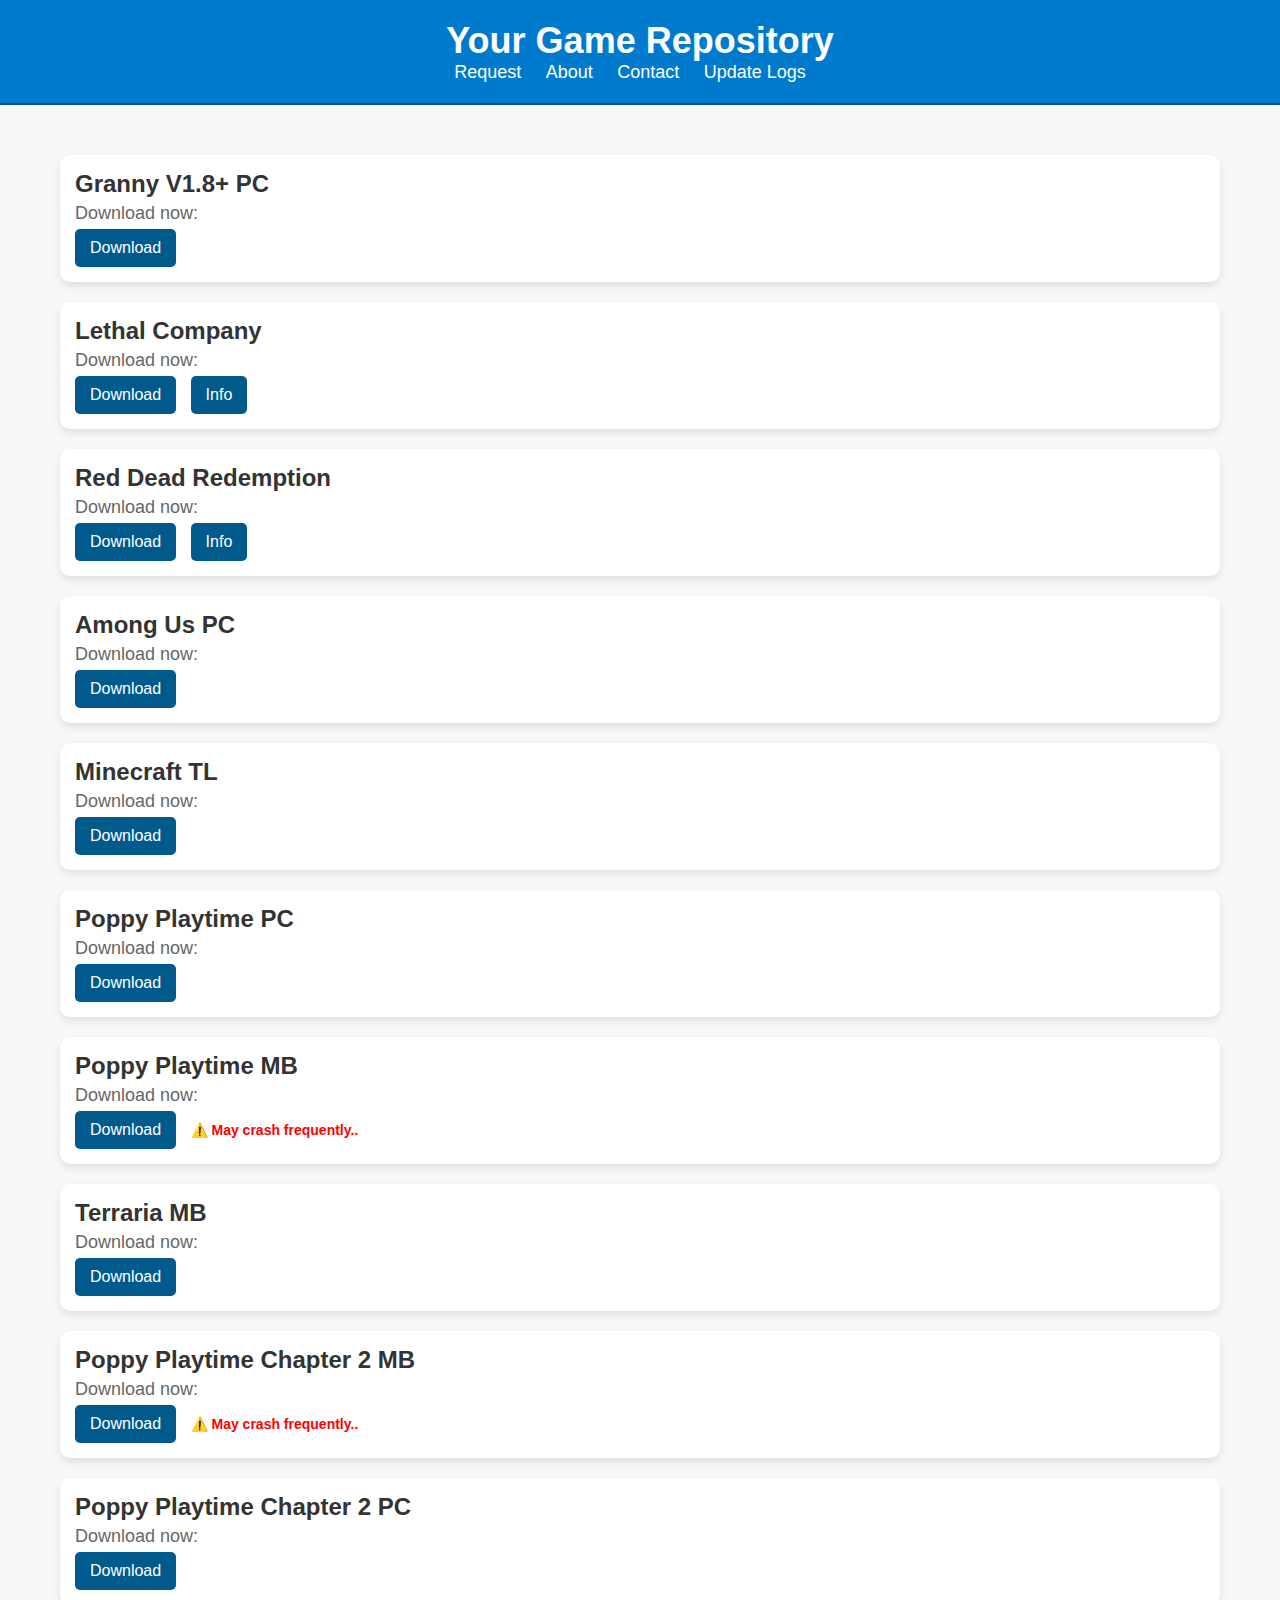
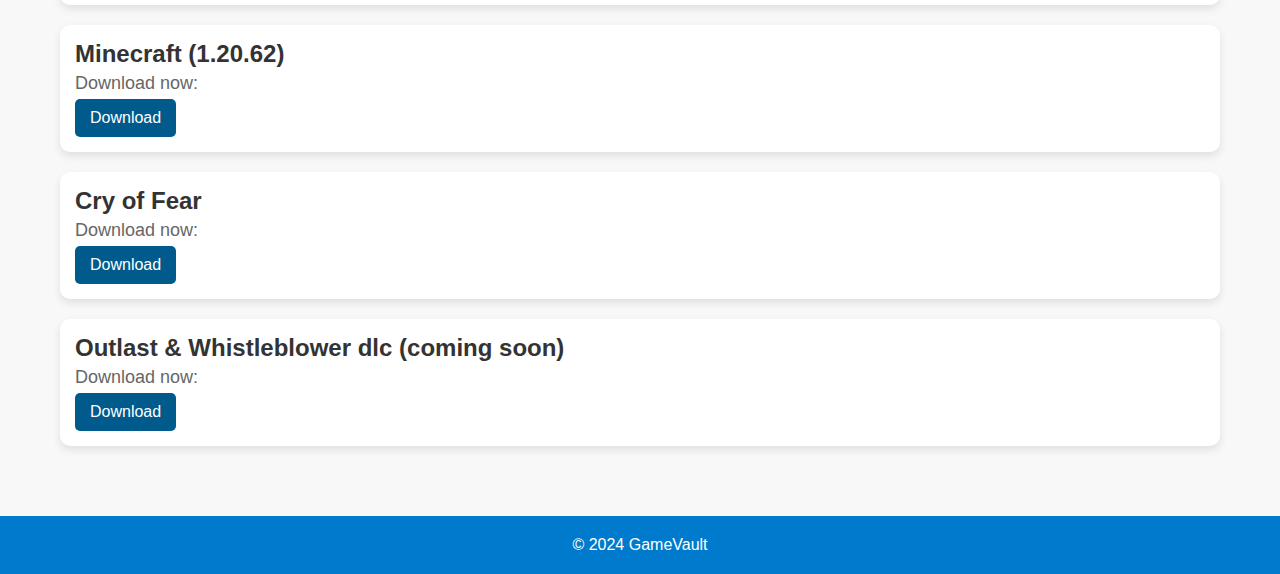
<file: index.html>
<!DOCTYPE html>
<html lang="en">
<head>
    <meta charset="UTF-8">
    <meta name="viewport" content="width=device-width, initial-scale=1.0">
    <title>Your Game Repository</title>
    <link rel="stylesheet" href="styles.css">
    <style>
        .warning {
            display: inline-block;
            color: red;
            font-size: 14px;
            margin-left: 10px;
        }

        .warning-text {
            font-weight: bold;
        }
    </style>
</head>
<body>
    <header>
        <div class="container">
            <h1>Your Game Repository</h1>
            <nav>
                <ul>
                    <li><a href="request.html">Request</a></li>
                    <li><a href="aboutme.html">About</a></li>
                    <li><a href="mailto:mygamerepositoryinfo@gmail.com">Contact</a></li>
                    <li><a href="update-logs.html">Update Logs</a></li>
                </ul>
            </nav>
        </div>
    </header>
    <main>
        <div class="container">
            <section class="game">
                <h2>Granny V1.8+ PC</h2>
                <p class="game-name">Download now:</p>
                <a href="https://drive.google.com/file/d/1mWjkHzlspbIggvAw2efhZjwMqrs4f-N1/view?usp=drivesdk" class="download-btn">Download</a>
            </section>
            <section class="game">
                <h2>Lethal Company</h2>
                <p class="game-name">Download now:</p>
                <a href="https://drive.google.com/file/d/1m9s-P-1r69cOd34M-oIMMNu7OlBg51Gm/view?usp=drivesdk" class="download-btn">Download</a>
                <a href="info.html" class="info-btn">Info</a>
            </section>
            <section class="game">
                <h2>Red Dead Redemption</h2>
                <p class="game-name">Download now:</p>
                <a href="https://drive.google.com/file/d/1n3-PO-nvkXUpJB6447AjA-arOriewBT7/view?usp=drivesdk" class="download-btn">Download</a>
                <a href="info.html" class="info-btn">Info</a>
            </section>
            <section class="game">
                <h2>Among Us PC</h2>
                <p class="game-name">Download now:</p>
                <a href="https://drive.google.com/file/d/1npaDrMSy7dX0mtiuqTVMEvM_Nz0lvZ_9/view?usp=drivesdk" class="download-btn">Download</a>
            </section>
            <section class="game">
                <h2>Minecraft TL</h2>
                <p class="game-name">Download now:</p>
                <a href="https://drive.google.com/file/d/1oOXCnuhbOoyqfBVVIHLGj_cWzjZ79Q_K/view?usp=drivesdk" class="download-btn">Download</a>
            </section>
            <section class="game">
                <h2>Poppy Playtime PC</h2>
                <p class="game-name">Download now:</p>
                <a href="https://poppyplaytime.angryuser.help/poppy-playtime-chapter-1-pc-windows/" class="download-btn">Download</a>
            </section>
            <section class="game">
                <h2>Poppy Playtime MB</h2>
                <p class="game-name">Download now:</p>
                <a href="https://drive.google.com/file/d/1oZ86pMtorQETsCPGMxc2RKCNcRL4Igkx/view?usp=drivesdk" class="download-btn">Download</a>
                <span class="warning">⚠️ <span class="warning-text">May crash frequently..</span></span>
            </section>
            <section class="game">
                <h2>Terraria MB</h2>
                <p class="game-name">Download now:</p>
                <a href="https://drive.google.com/file/d/1pn2J5y4b_4qjc6YY252fXZ4zVcKC7ush/view?usp=drivesdk" class="download-btn">Download</a>
            </section>
            <section class="game">
                <h2>Poppy Playtime Chapter 2 MB</h2>
                <p class="game-name">Download now:</p>
                <a href="https://drive.google.com/file/d/1r5AqLDYEi-S3axHqgC913t-1l0gEZz0u/view?usp=drivesdk" class="download-btn">Download</a>
                <span class="warning">⚠️ <span class="warning-text">May crash frequently..</span></span>
            </section>
        <section class="game">
                <h2>Poppy Playtime Chapter 2 PC</h2>
                <p class="game-name">Download now:</p>
                <a href="https://poppyplaytime.angryuser.help/poppy-playtime-chapter-2-pc-windows/" class="download-btn">Download</a>
        </section>
        <section class="game">
                <h2>Minecraft (1.20.62)</h2>
                <p class="game-name">Download now:</p>
                <a href="https://drive.google.com/file/d/1tyyud4AvgBBLA2ZGm-BozYpqXXrba8oq/view?usp=drivesdk" class="download-btn">Download</a>
          </section>
        <section class="game">
                <h2>Cry of Fear</h2>
                <p class="game-name">Download now:</p>
                <a href="https://drive.google.com/file/d/1wiZHY1etoGn4ha1XwD5F7MpT6V3iKfb_/view?usp=drivesdk" class="download-btn">Download</a>
            </section>
        <section class="game">
                <h2>Outlast & Whistleblower dlc (coming soon)</h2>
                <p class="game-name">Download now:</p>
                <a href="coming soon" class="download-btn">Download</a>
        </section>
        </div>
    </main>
    <footer>
        <div class="container">
            <p>&copy; 2024 GameVault</p>
        </div>
    </footer>
</body>
</html>
</file>
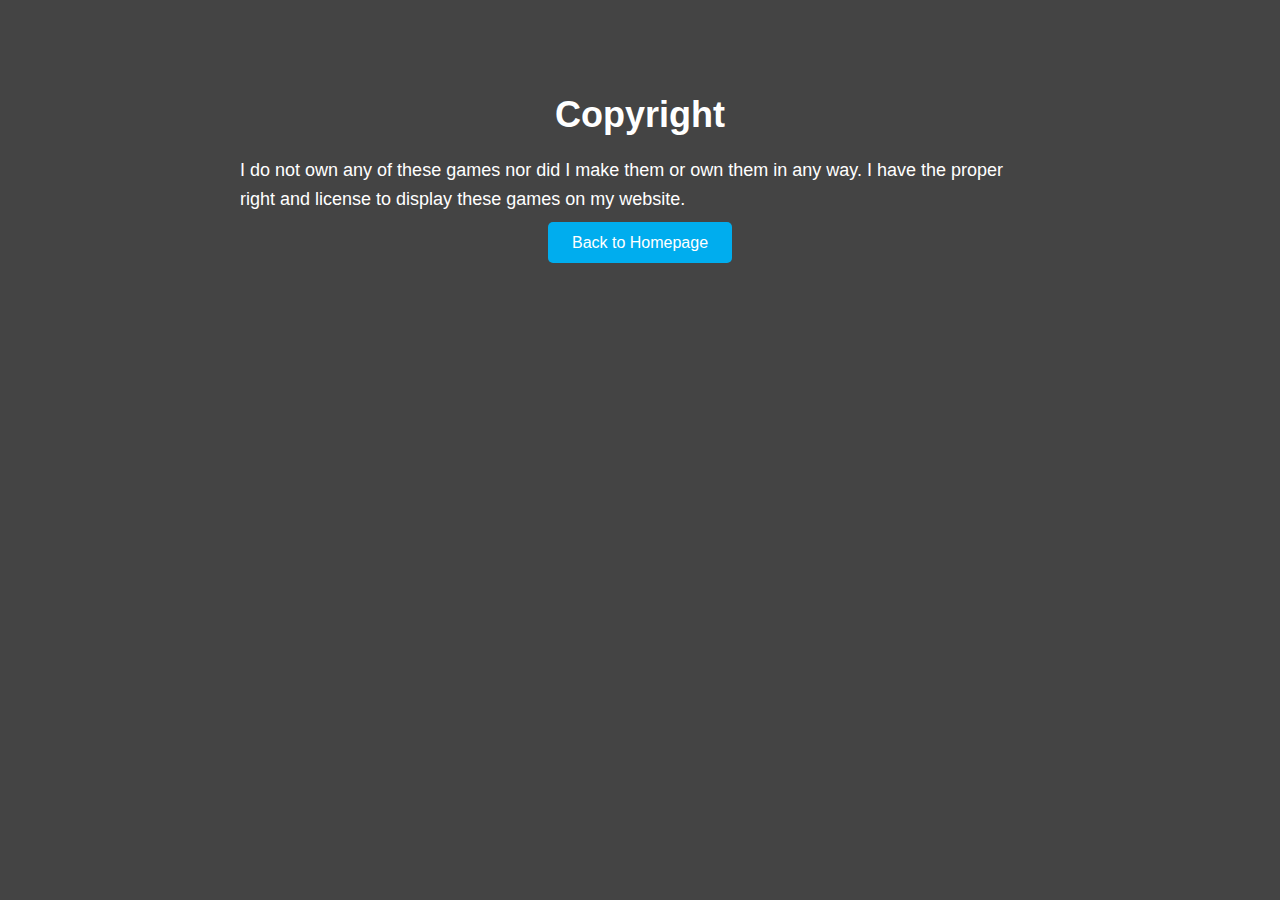
<file: copyright.html>
<!DOCTYPE html>
<html lang="en">
<head>
    <meta charset="UTF-8">
    <meta name="viewport" content="width=device-width, initial-scale=1.0">
    <title>Copyright</title>
    <style>
        body {
            margin: 0;
            padding: 0;
            font-family: Arial, sans-serif;
            background-color: #444; /* Dark grey background */
            color: #fff; /* White text */
            text-align: center;
        }
        .container {
            max-width: 800px;
            margin: 50px auto;
            padding: 20px;
        }
        h1 {
            font-size: 36px;
            margin-bottom: 20px;
        }
        p {
            font-size: 18px;
            line-height: 1.6;
            margin-bottom: 20px;
            text-align: left;
        }
        .back-btn {
            padding: 12px 24px;
            background-color: #00adee; /* Steam blue */
            color: #fff; /* White text */
            border: none;
            border-radius: 5px;
            cursor: pointer;
            transition: background-color 0.3s;
            font-size: 16px;
            text-decoration: none;
            margin-top: 20px;
        }
        .back-btn:hover {
            background-color: #007acc; /* Darker blue on hover */
        }
    </style>
</head>
<body>
    <div class="container">
        <h1>Copyright</h1>
        <p>
            I do not own any of these games nor did I make them or own them in any way. I have the proper right and license to display these games on my website.
        </p>
        <a href="https://primestoo.github.io/GameVault/" class="back-btn">Back to Homepage</a>
    </div>
</body>
</html>
</file>
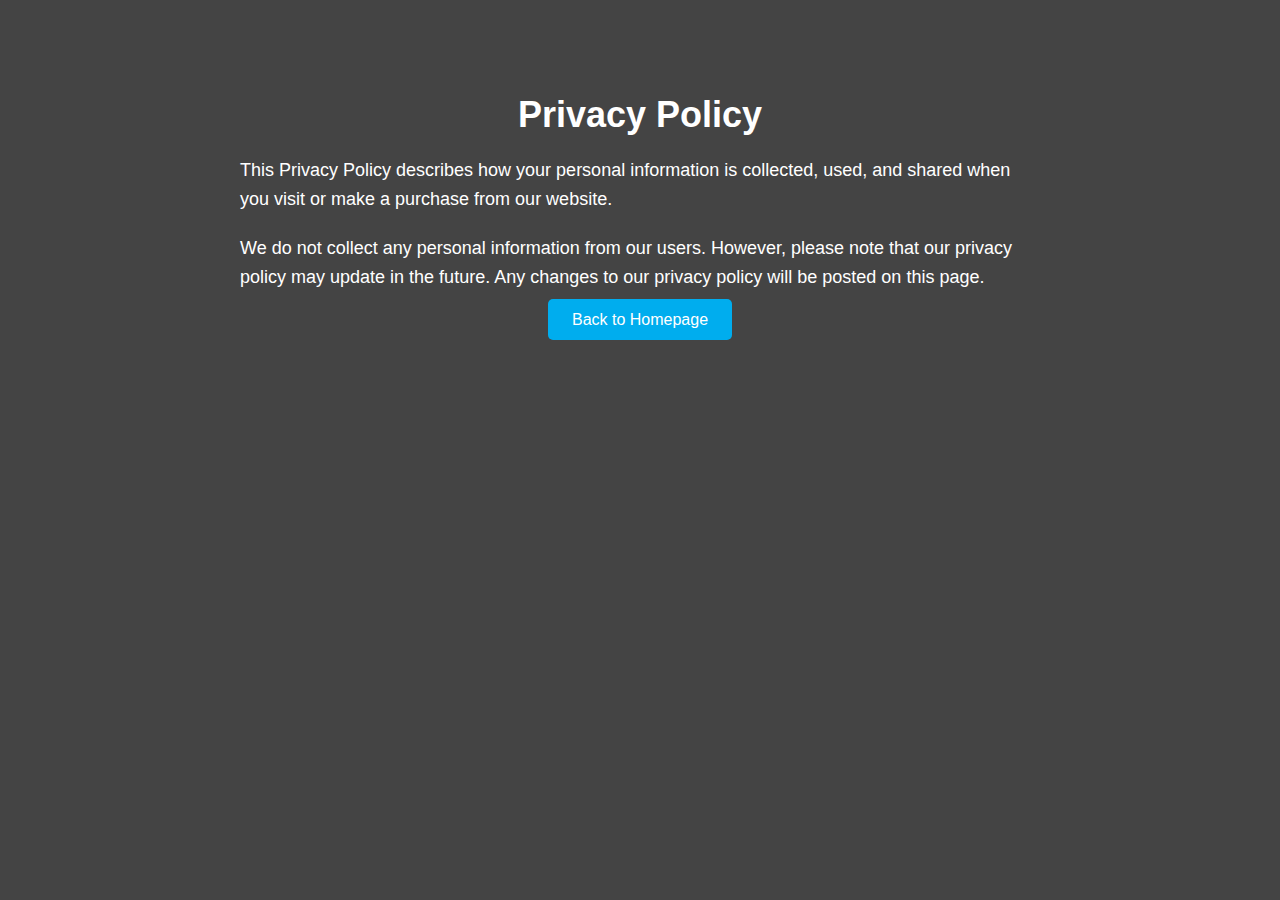
<file: privacy-policy.html>
<!DOCTYPE html>
<html lang="en">
<head>
    <meta charset="UTF-8">
    <meta name="viewport" content="width=device-width, initial-scale=1.0">
    <title>Privacy Policy</title>
    <style>
        body {
            margin: 0;
            padding: 0;
            font-family: Arial, sans-serif;
            background-color: #444; /* Dark grey background */
            color: #fff; /* White text */
            text-align: center;
        }
        .container {
            max-width: 800px;
            margin: 50px auto;
            padding: 20px;
        }
        h1 {
            font-size: 36px;
            margin-bottom: 20px;
        }
        p {
            font-size: 18px;
            line-height: 1.6;
            margin-bottom: 20px;
            text-align: left;
        }
        .back-btn {
            padding: 12px 24px;
            background-color: #00adee; /* Steam blue */
            color: #fff; /* White text */
            border: none;
            border-radius: 5px;
            cursor: pointer;
            transition: background-color 0.3s;
            font-size: 16px;
            text-decoration: none;
            margin-top: 20px;
        }
        .back-btn:hover {
            background-color: #007acc; /* Darker blue on hover */
        }
    </style>
</head>
<body>
    <div class="container">
        <h1>Privacy Policy</h1>
        <p>
            This Privacy Policy describes how your personal information is collected, used, and shared when you visit or make a purchase from our website.
        </p>
        <p>
            We do not collect any personal information from our users. However, please note that our privacy policy may update in the future. Any changes to our privacy policy will be posted on this page.
        </p>
        <a href="https://primestoo.github.io/GameVault/" class="back-btn">Back to Homepage</a>
    </div>
</body>
</html>
</file>
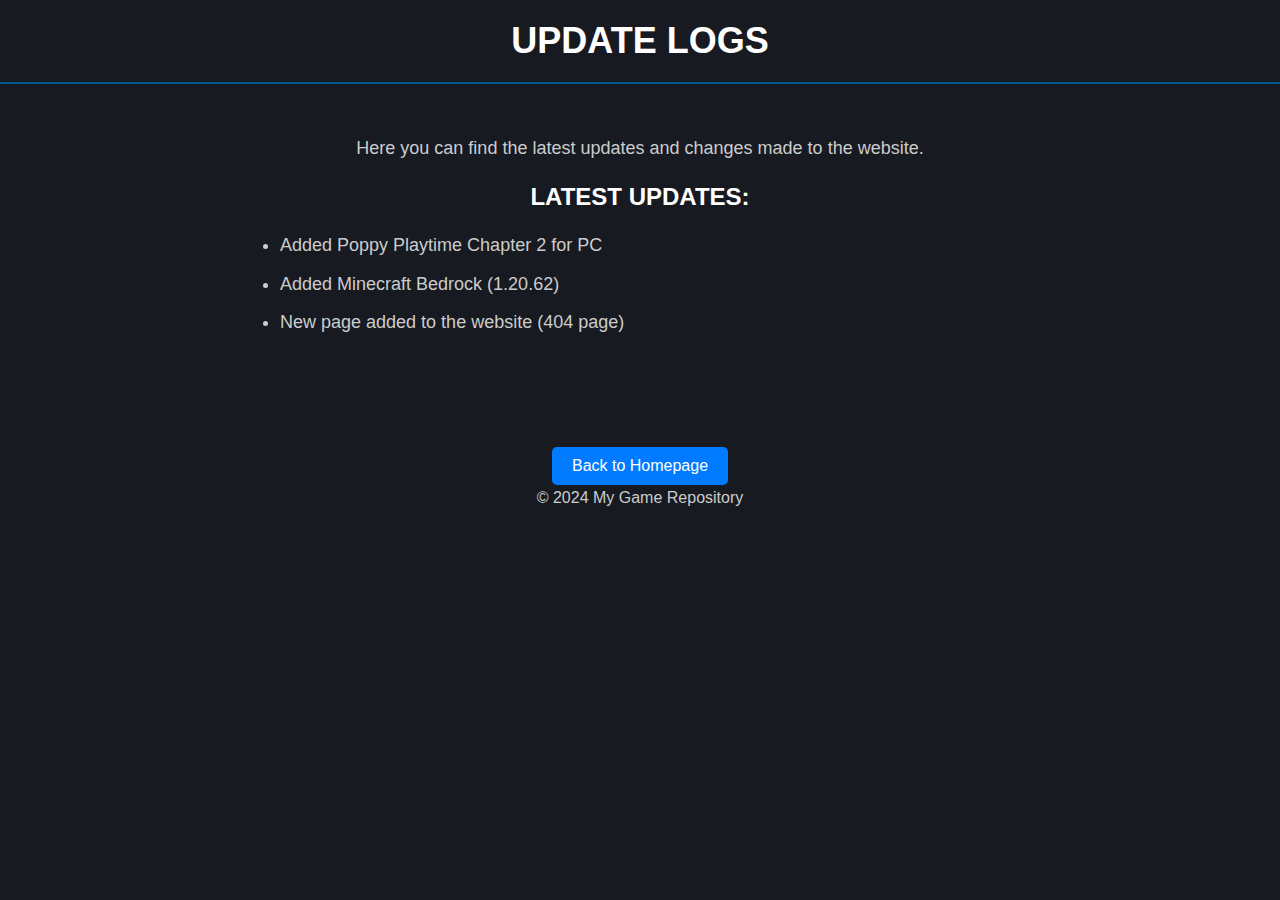
<file: update-logs.html>
<!DOCTYPE html>
<html lang="en">
<head>
    <meta charset="UTF-8">
    <meta name="viewport" content="width=device-width, initial-scale=1.0">
    <title>Update Logs</title>
    <link rel="stylesheet" href="styles.css">
    <style>
        body {
            font-family: "Arial", sans-serif;
            background-color: #171a21; /* Dark blue background */
            color: #fff; /* White text */
            margin: 0;
            padding: 0;
        }

        header {
            background-color: #171a21; /* Dark blue header */
            color: #fff;
            padding: 20px 0;
            text-align: center;
        }

        header h1 {
            font-size: 36px;
            text-transform: uppercase;
        }

        main {
            padding: 50px 0;
        }

        .container {
            max-width: 800px;
            margin: 0 auto;
            padding: 0 20px;
            text-align: center;
        }

        p {
            color: #ccc; /* Light gray text */
            font-size: 18px;
            line-height: 1.6;
            margin-bottom: 20px;
        }

        h2 {
            color: #fff; /* White text */
            font-size: 24px;
            margin-bottom: 20px;
            text-transform: uppercase;
        }

        ul {
            color: #ccc; /* Light gray text */
            font-size: 18px;
            line-height: 1.6;
            margin-bottom: 20px;
            padding-left: 20px;
            text-align: left;
        }

        li {
            list-style-type: disc;
            margin-bottom: 10px;
        }

        .back-btn {
            display: inline-block;
            padding: 10px 20px;
            background-color: #007bff;
            color: #fff;
            text-decoration: none;
            border-radius: 5px;
            transition: background-color 0.3s;
            font-size: 16px;
            margin-top: 20px;
        }

        .back-btn:hover {
            background-color: #0056b3;
        }

        footer {
            background-color: #171a21; /* Dark blue footer */
            color: #fff;
            padding: 20px 0;
            text-align: center;
        }
    </style>
</head>
<body>
    <header>
        <div class="container">
            <h1>Update Logs</h1>
        </div>
    </header>
    <main>
        <div class="container">
            <p>Here you can find the latest updates and changes made to the website.</p>
            <h2>Latest Updates:</h2>
            <ul>
                <li>Added Poppy Playtime Chapter 2 for PC</li>
                <li>Added Minecraft Bedrock (1.20.62)</li>
                <li>New page added to the website (404 page)</li>
            </ul>
        </div>
    </main>
    <footer>
        <div class="container">
            <a href="https://primestoo.github.io/GameVault/" class="back-btn">Back to Homepage</a>
            <p>&copy; 2024 My Game Repository</p>
        </div>
    </footer>
</body>
</html>
</file>
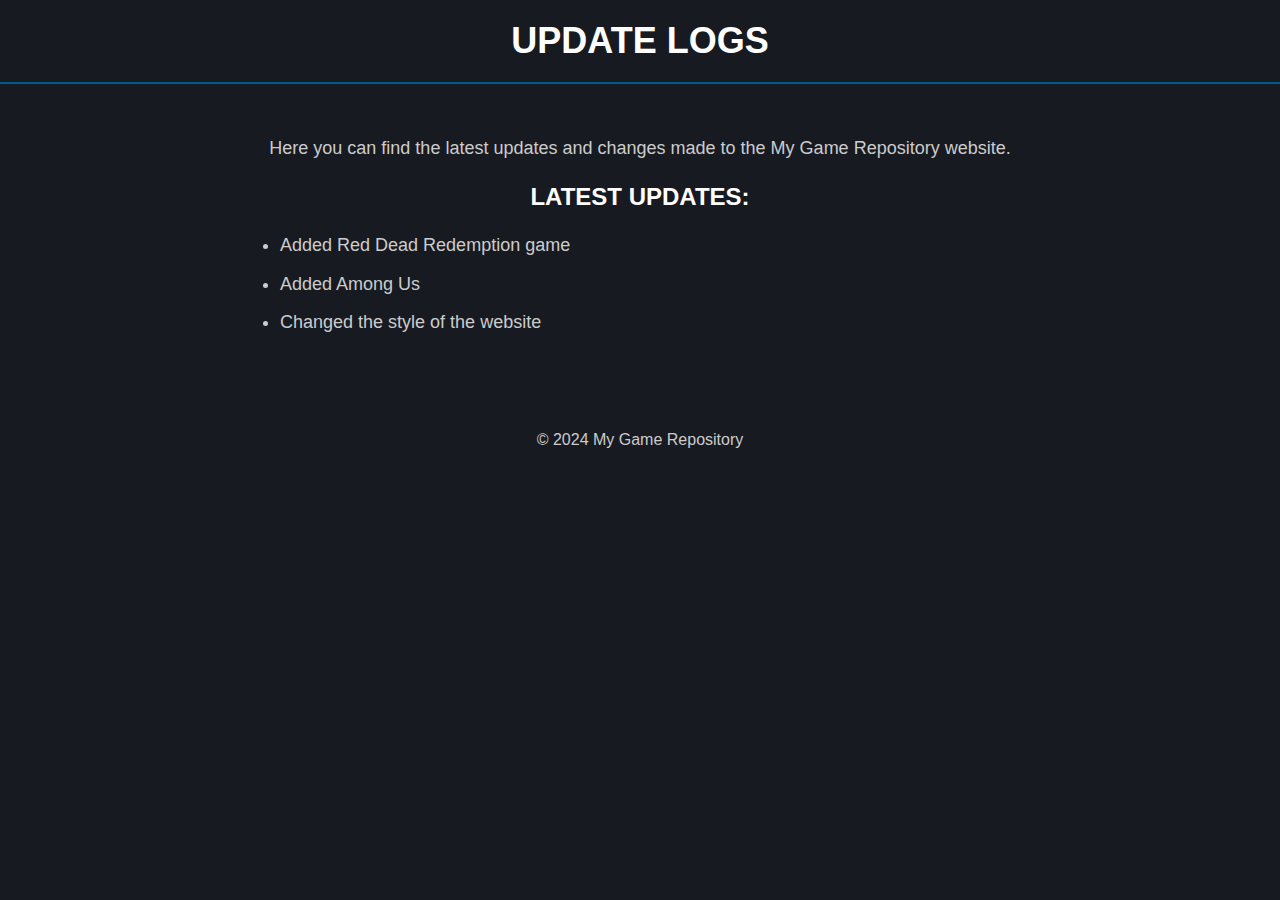
<file: update_logs.html>
<!DOCTYPE html>
<html lang="en">
<head>
    <meta charset="UTF-8">
    <meta name="viewport" content="width=device-width, initial-scale=1.0">
    <title>Update Logs</title>
    <link rel="stylesheet" href="styles.css">
    <style>
        body {
            font-family: "Arial", sans-serif;
            background-color: #171a21; /* Dark blue background */
            color: #fff; /* White text */
            margin: 0;
            padding: 0;
        }

        header {
            background-color: #171a21; /* Dark blue header */
            color: #fff;
            padding: 20px 0;
            text-align: center;
        }

        header h1 {
            font-size: 36px;
            text-transform: uppercase;
        }

        main {
            padding: 50px 0;
        }

        .container {
            max-width: 800px;
            margin: 0 auto;
            padding: 0 20px;
            text-align: center;
        }

        p {
            color: #ccc; /* Light gray text */
            font-size: 18px;
            line-height: 1.6;
            margin-bottom: 20px;
        }

        h2 {
            color: #fff; /* White text */
            font-size: 24px;
            margin-bottom: 20px;
            text-transform: uppercase;
        }

        ul {
            color: #ccc; /* Light gray text */
            font-size: 18px;
            line-height: 1.6;
            margin-bottom: 20px;
            padding-left: 20px;
            text-align: left;
        }

        li {
            list-style-type: disc;
            margin-bottom: 10px;
        }

        footer {
            background-color: #171a21; /* Dark blue footer */
            color: #fff;
            padding: 20px 0;
            text-align: center;
        }
    </style>
</head>
<body>
    <header>
        <div class="container">
            <h1>Update Logs</h1>
        </div>
    </header>
    <main>
        <div class="container">
            <p>Here you can find the latest updates and changes made to the My Game Repository website.</p>
            <h2>Latest Updates:</h2>
            <ul>
                <li>Added Red Dead Redemption game</li>
                <li>Added Among Us</li>
                <li>Changed the style of the website</li>
            </ul>
        </div>
    </main>
    <footer>
        <div class="container">
            <p>&copy; 2024 My Game Repository</p>
        </div>
    </footer>
</body>
</html>
</file>
<file: styles.css>
/* Reset styles */
* {
    margin: 0;
    padding: 0;
    box-sizing: border-box;
}

body {
    font-family: "Helvetica Neue", Helvetica, Arial, sans-serif;
    background-color: #f8f8f8; /* Light gray background */
    color: #333; /* Dark text */
}

.container {
    max-width: 1200px;
    margin: 0 auto;
    padding: 0 20px;
}

header {
    background-color: #007acc; /* Dark blue header */
    color: #fff;
    padding: 20px 0;
    border-bottom: 2px solid #005a8c; /* Darker blue border bottom */
    text-align: center; /* Center align text */
}

header h1 {
    font-size: 36px;
}

nav ul {
    list-style: none;
}

nav ul li {
    display: inline;
    margin-right: 20px;
}

nav ul li a {
    color: #fff; /* White text for navigation links */
    text-decoration: none;
    font-size: 18px;
    transition: color 0.3s; /* Smooth transition on hover */
}

nav ul li a:hover {
    color: #cceeff; /* Light blue on hover */
}

main {
    padding: 50px 0;
}

.game {
    margin-bottom: 20px;
    background-color: #fff;
    padding: 15px; /* Decrease padding for less stretching */
    border-radius: 10px; /* Smoother outlines */
    box-shadow: 0 4px 8px rgba(0, 0, 0, 0.1);
}

.game h2 {
    font-size: 24px;
    margin-bottom: 5px;
    color: #333;
    text-align: left;
}

.game-name {
    font-size: 18px;
    margin-bottom: 5px;
    color: #666;
    text-align: left;
}

.download-btn,
.info-btn {
    display: inline-block;
    padding: 10px 15px; /* Decrease padding for less stretching */
    background-color: #005a8c; /* Dark blue download buttons */
    color: #fff;
    text-decoration: none;
    border-radius: 5px;
    transition: background-color 0.3s; /* Smooth transition on hover */
    font-size: 16px;
    border: none; /* Remove button border */
}

.info-btn {
    margin-left: 10px; /* Add margin to separate from download button */
}

.download-btn:hover,
.info-btn:hover {
    background-color: #007acc; /* Darker blue on hover */
}

footer {
    background-color: #007acc; /* Dark blue footer */
    color: #fff;
    text-align: center;
    padding: 20px 0;
}

footer p {
    font-size: 16px;
}

@keyframes motionBlur {
    0% {
        filter: blur(0px);
    }
    100% {
        filter: blur(100px); /* Adjust blur intensity as desired */
    }
}

/* Add a class to apply the animation */
.motion-blur {
    animation: motionBlur 0.5s forwards; /* Adjust animation duration as desired */
    }
</file>
